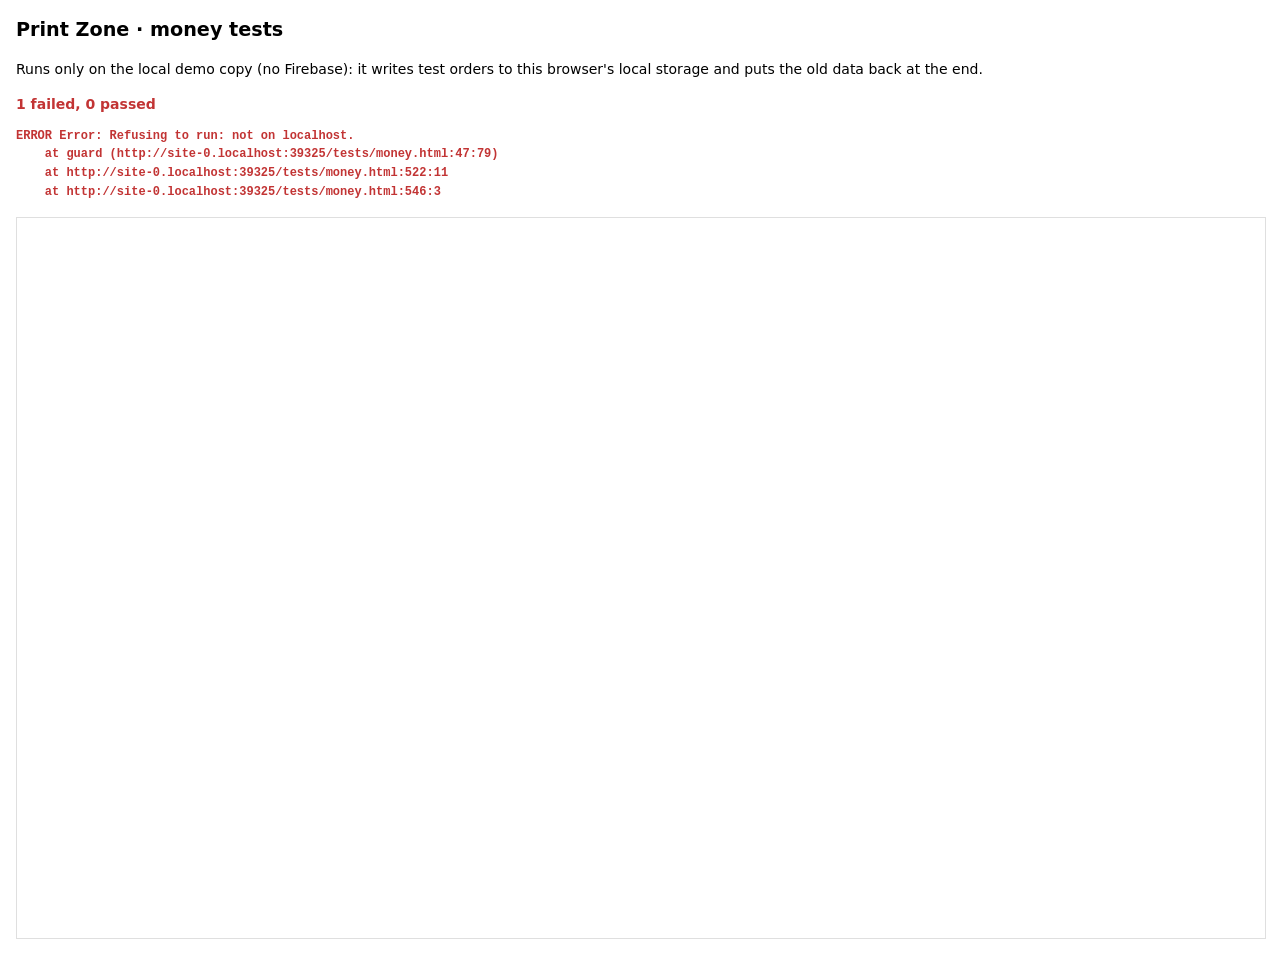
<file: tests/money.html>
<!doctype html>
<html lang="en">
<head>
<meta charset="utf-8">
<meta name="viewport" content="width=device-width,initial-scale=1">
<title>Print Zone · money tests</title>
<style>
  :root{color-scheme:light dark;--ok:#1f8a4c;--bad:#c23434;--muted:#6b7280}
  body{margin:0;padding:16px;font:14px/1.5 system-ui,sans-serif;background:Canvas;color:CanvasText}
  h1{font-size:1.2rem;margin:0 0 4px}
  #summary{font-weight:700;margin:8px 0 12px}
  #summary.ok{color:var(--ok)} #summary.bad{color:var(--bad)}
  pre{white-space:pre-wrap;margin:0;font:12px/1.55 ui-monospace,monospace}
  .pass{color:var(--ok)} .fail{color:var(--bad);font-weight:700} .sec{color:var(--muted);font-weight:700;margin-top:10px;display:block}
  iframe{width:1280px;height:720px;border:1px solid #8884;margin-top:16px;max-width:100%}
</style>
</head>
<body>
<h1>Print Zone · money tests</h1>
<p>Runs only on the local demo copy (no Firebase): it writes test orders to this browser's local storage and puts the old data back at the end.</p>
<div id="summary">Running…</div>
<pre id="log"></pre>
<iframe id="app" title="app under test"></iframe>
<script>
'use strict';
/* ---------- tiny harness ---------- */
const logEl = document.getElementById('log');
let passed = 0, failed = 0;
const line = (cls, text) => { const s = document.createElement('span'); s.className = cls; s.textContent = text + '\n'; logEl.append(s); };
const section = name => line('sec', '— ' + name);
function ok(name, cond, detail) {
  if (cond) { passed++; line('pass', 'PASS ' + name); }
  else { failed++; line('fail', 'FAIL ' + name + (detail ? '  →  ' + detail : '')); }
}
const js = v => JSON.stringify(v);
const eq = (name, got, want) => ok(name, js(got) === js(want), 'got ' + js(got) + ', want ' + js(want));
const near = (name, got, want) => ok(name, Math.abs(got - want) < 0.005, 'got ' + got + ', want ' + want);
const sleep = ms => new Promise(r => setTimeout(r, ms));
async function throwsCode(name, fn, code) {
  try { await fn(); ok(name, false, 'did not throw'); } catch (e) { eq(name, e.message, code); }
}

/* ---------- safety: local demo copy only ---------- */
const KEYS = ['pz_tx', 'pz_exp', 'pz_catalog', 'pz_lang', 'pz_seed', 'pz_settings'];
const saved = {};
async function guard() {
  if (!['localhost', '127.0.0.1', '[::1]'].includes(location.hostname)) throw new Error('Refusing to run: not on localhost.');
  const html = await (await fetch('../index.html', { cache: 'no-store' })).text();
  if (/firebasejs/.test(html)) throw new Error('Refusing to run: this copy loads Firebase (live data). Run it on the demo copy.');
}

let win, E;
async function boot() {
  KEYS.forEach(k => { saved[k] = localStorage.getItem(k); });
  localStorage.setItem('pz_tx', '[]');
  localStorage.setItem('pz_exp', '[]');
  localStorage.removeItem('pz_catalog');
  localStorage.setItem('pz_lang', 'en');
  localStorage.setItem('pz_seed', '3');
  sessionStorage.setItem('pz_session', 'admin');
  const frame = document.getElementById('app');
  await new Promise(r => { frame.onload = r; frame.src = '../index.html?noseed=1'; });
  win = frame.contentWindow;
  E = code => win.eval(code);
  for (let i = 0; i < 100; i++) {
    try { if (E('state.role') === 'admin' && !win.document.getElementById('appView').hidden) break; } catch (e) { /* not ready */ }
    await sleep(100);
  }
  if (E('state.online')) throw new Error('Refusing to run: the app is online.');
}
function restore() {
  KEYS.forEach(k => { if (saved[k] == null) localStorage.removeItem(k); else localStorage.setItem(k, saved[k]); });
}

/* ---------- fixtures ---------- */
let T, D;
const item = (total, svc = 'A4') => ({ type: 'paper', svc, op: 'print', color: 'black', face: 'one', finish: 'normal', qty: 1, price: total, total });
const noonIso = day => new Date(day + 'T12:00:00').toISOString();
function order(id, day, client, total, payMethod, extra = {}) {
  return { id, date: D(day), client, total, payMethod, payOther: null, items: [item(total)], pieces: 1, engMeters: 0, notes: '', createdAt: noonIso(D(day)), createdBy: 'employee', ...extra };
}
/* Puts orders and costs into local storage through the app's own store */
async function load(txs, exps = []) {
  E('state.transactions = []; state.expenses = []; state.catalog = { books: [], office: [] }');
  localStorage.setItem('pz_catalog', JSON.stringify({ books: [], office: [] }));
  await E('store').importRecords(txs, exps);
}
const tx = id => E('state.transactions').find(x => x.id === id);

/* ---------- 1. pure money rules ---------- */
function testMoney() {
  section('Paid, owed and collected');
  const owed = E('owed'), paid = E('paidAmount'), cols = E('collections');
  const spot = order('a', 2, 'A', 100, 'cash');
  eq('paid on the spot: owes nothing', owed(spot), 0);
  eq('paid on the spot: collected on the order day', cols(spot), [{ date: D(2), method: 'cash', other: null, amount: 100 }]);
  const unpaid = order('b', 3, 'B', 200, 'notpaid');
  eq('unpaid: owes the total', owed(unpaid), 200);
  eq('unpaid: nothing collected', cols(unpaid), []);
  const part = order('c', 5, 'C', 150, 'notpaid', { payments: [{ amount: 50, method: 'cash', date: D(1), at: noonIso(D(1)), by: 'admin' }] });
  eq('part-paid: owes the rest', owed(part), 100);
  eq('part-paid: paid so far', paid(part), 50);
  eq('part-paid: collected on the payment day', cols(part), [{ date: D(1), method: 'cash', other: null, amount: 50 }]);
  const late = order('d', 9, 'D', 80, 'instapay', { paidAt: noonIso(D(4)) });
  eq('old format, marked paid later: collected on the paidAt day', cols(late), [{ date: D(4), method: 'instapay', other: null, amount: 80 }]);
  const settled = order('e', 9, 'E', 100, 'vodafone', { paidAt: noonIso(D(2)), payments: [{ amount: 60, method: 'cash', date: D(6) }, { amount: 40, method: 'vodafone', date: D(2) }] });
  eq('settled by two payments: one entry each, nothing extra', cols(settled).map(c => [c.date, c.method, c.amount]), [[D(6), 'cash', 60], [D(2), 'vodafone', 40]]);
  const raised = order('f', 9, 'F', 120, 'cash', { paidAt: noonIso(D(3)), payments: [{ amount: 100, method: 'cash', date: D(5) }] });
  eq('paid order whose total was raised: the difference comes in on the paid day', cols(raised).map(c => [c.date, c.amount]), [[D(5), 100], [D(3), 20]]);
  const mistake = order('g', 1, 'G', 70, 'notpaid', { mistake: true });
  eq('mistake: owes nothing', owed(mistake), 0);
  eq('mistake: nothing collected', cols(mistake), []);
  const cents = order('h', 1, 'H', 0.3, 'notpaid', { payments: [{ amount: 0.1, method: 'cash', date: D(0) }, { amount: 0.2, method: 'cash', date: D(0) }] });
  eq('rounding: 0.1 + 0.2 settles 0.30 exactly', owed(cents), 0);
  const nopay = { id: 'i', date: D(1), client: 'I', total: 30, items: [] };
  eq('very old order without payMethod counts as cash', cols(nopay).map(c => c.method), ['cash']);

  section('Recording a payment (oldest first)');
  const alloc = E('allocatePayment');
  const a1 = order('p1', 10, 'P', 100, 'notpaid'), a2 = order('p2', 4, 'P', 80, 'notpaid', { payments: [{ amount: 30, method: 'cash', date: D(3) }] });
  const res = alloc([a2, a1], { amount: 120, method: 'instapay', other: null, date: D(0), by: 'admin' });
  eq('120 goes to the oldest order first', res.map(r => [r.tx.id, r.patch.payments[r.patch.payments.length - 1].amount]), [['p1', 100], ['p2', 20]]);
  eq('the oldest order is settled: payMethod and paidAt set', [res[0].patch.payMethod, !!res[0].patch.paidAt], ['instapay', true]);
  eq('the next order stays unpaid with the rest owed', [res[1].patch.payMethod, 80 - 30 - 20], [undefined, 30]);
  eq('earlier payments are kept', res[1].patch.payments.length, 2);
  const exact = alloc([a1, a2], { amount: 150, method: 'cash', date: D(0), by: 'admin' });
  eq('paying exactly the total due settles every order', exact.map(r => r.patch.payMethod), ['cash', 'cash']);
  throwsCode('zero is refused', () => alloc([a1], { amount: 0, method: 'cash', date: D(0) }), 'pay.err.amount');
  throwsCode('more than owed is refused', () => alloc([a1, a2], { amount: 150.01, method: 'cash', date: D(0) }), 'pay.err.over');
  const other = alloc([a1], { amount: 10, method: 'other', other: 'Bank', date: D(0), by: 'admin' });
  eq('"Other" keeps its name', other[0].patch.payments[0].other, 'Bank');

  section('Change log entries');
  const entry = E('editEntry');
  const before = order('x', 3, 'Ahmed', 100, 'notpaid');
  eq('no change → no entry', entry(before, { ...before }, 'admin'), null);
  const after = { ...before, client: 'Ahmed Ali', total: 120, items: [item(120)], payMethod: 'cash', createdAt: noonIso(D(2)), date: D(2) };
  const e = entry(before, after, 'admin');
  eq('records who and what', [e.by, e.kind, Object.keys(e.changes).sort()], ['admin', 'edit', ['client', 'date', 'items', 'pay', 'time', 'total']]);
  eq('old → new values', [e.changes.total, e.changes.client, e.changes.pay], [{ from: 100, to: 120 }, { from: 'Ahmed', to: 'Ahmed Ali' }, { from: 'notpaid', to: 'cash' }]);
  const reordered = { ...before, items: before.items.map(it => Object.fromEntries(Object.entries(it).reverse())) };
  eq('same items in another key order are not a change', entry(before, reordered, 'admin'), null);
}

/* ---------- 2. client names ---------- */
function testClients() {
  section('Client names');
  const key = E('clientKey'), isDef = E('isDefaultClient');
  eq('hamza forms, spaces', [key('أحمد  علي '), key('احمد علي'), key('إحمد علي'), key('آحمد علي')].every(k => k === key('احمد علي')), true);
  eq('ta marbuta and alef maqsura', [key('فاطمة') === key('فاطمه'), key('مصطفى') === key('مصطفي')], [true, true]);
  eq('case and spaces in English', key(' ahmed   ALI ') === key('Ahmed Ali'), true);
  eq('Arabic digits', key('محل ١٢') === key('محل 12'), true);
  eq('diacritics are ignored', key('مُحَمَّد') === key('محمد'), true);
  eq('different names stay different', key('Ahmed') === key('Ahmad'), false);
  eq('the default name counts as no name', [isDef(''), isDef('  '), isDef('عميل'), isDef('Client'), isDef(' client '), isDef('Sara')], [true, true, true, true, true, false]);
  E('state.catalog').clientAliases = { [key('Ahmed Ali')]: 'أحمد علي', [key('A.Ali')]: 'Ahmed Ali' };
  const res = E('resolveClientKey');
  eq('a merged name points at its target', res('ahmed ali'), key('أحمد علي'));
  eq('merges chain', res('A.Ali'), key('أحمد علي'));
  E('state.catalog').clientAliases = { a: 'b', b: 'a' };
  ok('a merge loop cannot hang', typeof res('a') === 'string');
  E('state.catalog').clientAliases = {};
}

/* ---------- 3. totals: sales, collected, outstanding, daily report ---------- */
async function testTotals() {
  section('Sales, collected and outstanding');
  await load([
    order('s1', 2, 'A', 100, 'cash'),
    order('s2', 2, 'B', 50, 'vodafone'),
    order('s3', 1, 'C', 200, 'notpaid', { payments: [{ amount: 80, method: 'instapay', date: D(1) }] }),
    order('s4', 40, 'D', 300, 'cash', { paidAt: noonIso(D(1)) }),          // old debt, paid yesterday
    order('s5', 1, 'E', 999, 'cash', { mistake: true }),                   // excluded everywhere
    order('s6', 0, 'F', 45, 'other', { payOther: 'Bank' }),
    order('s7', 60, 'G', 500, 'notpaid'),                                  // old, still owed
  ], [{ id: 'c1', type: 'electricity', amount: 120, date: D(1) }, { id: 'c2', type: 'other', otherLabel: 'Rent', amount: 30, date: D(2) }]);
  const m = E('metrics')(D(2), D(0));
  eq('sales count orders by order date (mistakes out)', [m.sales, m.count], [395, 4]);
  eq('collected counts money by the day it came in', m.collected, 100 + 50 + 80 + 300 + 45);
  eq('costs', m.costs, 150);
  eq('net = collected − costs', m.net, 575 - 150);
  near('average order = sales / orders', m.avg, 395 / 4);
  eq('outstanding now = every open debt', E('outstandingNow')(), 120 + 500);
  const yday = E('metrics')(D(1), D(1));
  eq('yesterday: the old debt paid that day counts as collected, not as a sale', [yday.sales, yday.collected], [200, 80 + 300]);

  section('Daily report matches the KPIs');
  const rep = E('dailyReport')(D(2), D(0));
  eq('one row per day', rep.rows.map(r => r.key), [D(2), D(1), D(0)]);
  eq('totals = KPIs', [rep.total.orders, rep.total.sales, rep.total.collected, rep.total.costs, rep.total.net], [m.count, m.sales, m.collected, m.costs, m.net]);
  eq('collected split by method', [rep.total.cash, rep.total.instapay, rep.total.vodafone, rep.total.other], [400, 80, 50, 45]);
  eq('each day adds up', rep.rows.map(r => round(r.cash + r.instapay + r.vodafone + r.other) === r.collected), [true, true, true]);
  const yRow = rep.rows[1];
  eq('yesterday row', [yRow.orders, yRow.sales, yRow.collected, yRow.costs, yRow.net], [1, 200, 380, 120, 260]);
  const long = E('dailyReport')(D(120), D(0));
  ok('ranges past two months are reported by month', long.byMonth && long.rows.every(r => r.key.length === 7));
  eq('monthly totals still match', [long.total.sales, long.total.collected], [E('metrics')(D(120), D(0)).sales, E('metrics')(D(120), D(0)).collected]);
}
const round = n => Math.round(n * 100) / 100;

/* ---------- 4. the real screens (local store) ---------- */
async function addLine(total) {
  E('cart').lines = [{ ...item(total), id: 'l' + Math.random() }];
  E('renderCart')();
}
async function testNewOrder() {
  section('New order: a name is required when not paid');
  await load([]);
  E('resetCart')();
  await addLine(40);
  E('setPay')('notpaid');
  win.document.getElementById('cClient').value = '';
  await E('saveTx')();
  eq('blocked without a name', E('state.transactions').length, 0);
  ok('the client field is marked', win.document.getElementById('cClient').parentElement.classList.contains('need'));
  eq('the placeholder asks for it', win.document.getElementById('cClient').placeholder, E("t('newtx.clientReq')"));
  win.document.getElementById('cClient').value = 'عميل';
  await E('saveTx')();
  eq('the default name is not enough', E('state.transactions').length, 0);
  win.document.getElementById('cClient').value = 'Sara Hassan';
  await E('saveTx')();
  const saved = E('state.transactions')[0];
  eq('saved with the name', saved && [saved.client, saved.payMethod, saved.total], ['Sara Hassan', 'notpaid', 40]);
  await addLine(25);
  E('setPay')('cash');
  win.document.getElementById('cClient').value = '';
  await E('saveTx')();
  eq('paid orders still need no name', E('state.transactions').length, 2);

  section('New order: no dates after today');
  await load([]);
  E('resetCart')();
  const cDate = win.document.getElementById('cDate');
  eq('the calendar stops at today', cDate.max, T);
  await addLine(30);
  cDate.value = D(-1); E('cart').dateTouched = true;
  await E('saveTx')();
  eq('tomorrow is refused', E('state.transactions').length, 0);
  eq('the order stays in the cart', E('cart.lines.length'), 1);
  cDate.value = D(2);
  await E('saveTx')();
  const back = E('state.transactions')[0];
  eq('an earlier day is fine', back && back.date, D(2));
  await load([order('f1', -1, 'Ali', 50, 'cash')]);
  await E('editTransaction')(tx('f1'));
  E('cart').lines[0].total = 60; E('cart').lines[0].price = 60;
  await E('saveTx')();
  eq('an edit keeping a future date is refused', tx('f1').total, 50);
  cDate.value = D(0); E('cart').dateTouched = true;
  await E('saveTx')();
  eq('moving it to today saves', [tx('f1').total, tx('f1').date], [60, D(0)]);
  E('resetCart')();

  section('History: an order typed in later shows when it was saved');
  const late = order('s1', 2, 'Mona', 20, 'cash', { createdAt: new Date().toISOString() });
  const card = win.document.createElement('div'); card.innerHTML = E('txCard')(late);
  const meta = card.querySelector('.tx-meta').textContent;
  ok('it says "saved" with today\'s date', meta.includes('saved ') && meta.includes(E('fmtDate')(T, { day: 'numeric', month: 'short' })), meta);
  card.innerHTML = E('txCard')(order('s2', 2, 'Mona', 20, 'cash'));
  ok('an order saved on its own day shows only the time', !card.querySelector('.tx-meta').textContent.includes('saved'), card.querySelector('.tx-meta').textContent);
}

async function pay(txs, amount, method = 'cash') {
  const p = E('recordPayment')(txs, 'test');
  await sleep(60);
  const doc = win.document;
  ok('payment dialog opened', !doc.getElementById('payOverlay').hidden);
  if (method !== 'cash') doc.querySelector(`#payDlgChips [data-pay="${method}"]`).click();
  doc.getElementById('payAmt').value = amount;
  doc.getElementById('payYes').click();
  await sleep(30);
  return p;
}
async function testPayments() {
  section('Unpaid page: part-payments');
  await load([order('u1', 20, 'أحمد علي', 300, 'notpaid'), order('u2', 5, 'احمد  علي', 100, 'notpaid'), order('u3', 3, 'Mona', 60, 'notpaid')]);
  E('go')('pageUnpaid');
  const groups = E('unpaidGroups')();
  eq('two spellings of one client form one group', groups.map(g => [g.txs.length, g.owed]), [[2, 400], [1, 60]]);
  ok('the page lists both clients', win.document.querySelectorAll('#uList .cgroup').length === 2);
  // overpaying is refused in the dialog itself
  const p = E('recordPayment')([tx('u3')], 'Mona');
  await sleep(60);
  win.document.getElementById('payAmt').value = 61;
  win.document.getElementById('payYes').click();
  await sleep(30);
  ok('more than owed shows an error and keeps the dialog open', win.document.getElementById('payErr').textContent.length > 0 && !win.document.getElementById('payOverlay').hidden);
  win.document.getElementById('payNo').click();
  await p;
  eq('nothing was recorded', tx('u3').payments, undefined);
  await pay(groups[0].txs, 350, 'instapay');
  eq('350 settles the older order and part of the newer one', [tx('u1').payMethod, E('owed')(tx('u1')), tx('u2').payMethod, E('owed')(tx('u2'))], ['instapay', 0, 'notpaid', 50]);
  ok('the settled order has paidAt', !!tx('u1').paidAt);
  eq('payments carry date, method and who', [tx('u2').payments[0].date, tx('u2').payments[0].method, tx('u2').payments[0].by], [D(0), 'instapay', 'admin']);
  eq('outstanding drops by 350', E('outstandingNow')(), 110);
  eq('collected today rises by 350', E('metrics')(D(0), D(0)).collected, 350);
  await pay([tx('u2')], 50);
  eq('the rest settles the order', [tx('u2').payMethod, E('owed')(tx('u2'))], ['cash', 0]);
  // the app repaints on the next animation frame, which headless runs never fire, so paint now
  E('renderBadges')();
  eq('the sidebar badge counts only orders that owe', win.document.getElementById('unpaidBadge').textContent, '1');

  section('Merging client names');
  await load([order('m1', 2, 'Ahmed Ali', 10, 'notpaid'), order('m2', 1, 'أحمد علي', 20, 'notpaid')]);
  eq('different scripts are two clients before merging', E('unpaidGroups')().length, 2);
  await E('saveAliases')({ [E('resolveClientKey')('Ahmed Ali')]: 'أحمد علي' });
  const merged = E('unpaidGroups')();
  eq('after merging they are one client under the target name', merged.map(g => [g.name, g.owed]), [['أحمد علي', 30]]);
  await E('saveAliases')({});
  eq('undoing the merge splits them again', E('unpaidGroups')().length, 2);
}

async function testEdits() {
  section('Admin edit: anything, with a change log');
  await load([order('e1', 6, 'Omar', 100, 'notpaid', { payments: [{ amount: 30, method: 'cash', date: D(2), at: noonIso(D(2)), by: 'employee' }] })]);
  E("go('pageUnpaid')");
  await E('editTransaction')(tx('e1'));
  eq('editing opens the order in the cart', E('cart.lines.length'), 1);
  ok('the time field shows while editing', !win.document.getElementById('cTimeWrap').hidden);
  // below what was already paid: refused
  E('cart').lines[0].total = 20; E('cart').lines[0].price = 20;
  await E('saveTx')();
  eq('a total below the 30 already paid is refused', tx('e1').total, 100);
  // raise the price, change the name and the time
  E('cart').lines[0].total = 120; E('cart').lines[0].price = 120;
  win.document.getElementById('cClient').value = 'Omar Khaled';
  win.document.getElementById('cTime').value = '09:15';
  await E('saveTx')();
  const t1 = tx('e1');
  eq('saved: total, name, payments kept', [t1.total, t1.client, t1.payments.length, E('owed')(t1)], [120, 'Omar Khaled', 1, 90]);
  const d = new Date(t1.createdAt);
  eq('the time was changed', [d.getHours(), d.getMinutes(), t1.date], [9, 15, D(6)]);
  const log = t1.edits[t1.edits.length - 1];
  eq('the change log records old → new', [log.by, log.changes.total, log.changes.client.to, !!log.changes.time, !!log.changes.items], ['admin', { from: 100, to: 120 }, 'Omar Khaled', true, true]);
  eq('saving goes back to the page the edit started from', E('state.page'), 'pageUnpaid');
  // correct the payment: it was paid in cash after all
  await E('editTransaction')(tx('e1'));
  E('setPay')('cash');
  await E('saveTx')();
  const t2 = tx('e1');
  eq('switching to paid settles it and keeps the earlier payment', [t2.payMethod, !!t2.paidAt, t2.payments.length, E('owed')(t2)], ['cash', true, 1, 0]);
  eq('collected: the payment on its day, the rest today', E('collections')(t2).map(c => [c.date, c.amount]), [[D(2), 30], [D(0), 90]]);
  eq('two log entries now', t2.edits.length, 2);
  // and back to not paid: the debt returns in full
  await E('editTransaction')(tx('e1'));
  E('setPay')('notpaid');
  await E('saveTx')();
  const t3 = tx('e1');
  eq('switching a paid order back to not paid makes the whole total owed', [t3.payMethod, t3.payments.length, t3.paidAt, E('owed')(t3)], ['notpaid', 0, null, 120]);
}

async function confirmDialog(yes) {
  await sleep(40);
  const sub = win.document.getElementById('confirmSub').textContent;
  win.document.getElementById(yes ? 'confirmYes' : 'confirmNo').click();
  await sleep(30);
  return sub;
}
async function testMistakes() {
  section('Mistakes are logged and warn about debts');
  await load([order('k1', 2, 'Sara', 75, 'notpaid')]);
  E('state').role = 'employee';
  const p = E('txAction')('mistake', tx('k1'));
  const sub = await confirmDialog(true);
  await p;
  ok('the warning names the debt that will be removed', sub.includes('75.00'));
  eq('marked as a mistake with a log entry', [tx('k1').mistake, tx('k1').edits.map(e => [e.kind, e.by])], [true, [['mistake', 'employee']]]);
  eq('the debt leaves Unpaid and every total', [E('owed')(tx('k1')), E('outstandingNow')(), E('metrics')(D(2), D(2)).sales], [0, 0, 0]);
  E('state').role = 'admin';
  await E('txAction')('mistake', tx('k1'));
  eq('unmarking is logged too', tx('k1').edits.map(e => e.kind), ['mistake', 'unmistake']);
  eq('and the debt is back', E('owed')(tx('k1')), 75);
}

async function testScreens() {
  section('Rename and dashboard');
  eq('English name', E("I18N.en['cat.shop']"), 'Writing Category');
  eq('Arabic name', E("I18N.ar['cat.shop']"), 'قسم الكتابة');
  E("go('pageNew')");
  await sleep(50);
  ok('the New order page shows the new name', [...win.document.querySelectorAll('#svcGrid .sec-title')].some(h => h.textContent === 'Writing Category'));
  await load([order('z1', 0, 'A', 100, 'cash'), order('z2', 0, 'B', 40, 'notpaid')], [{ id: 'x', type: 'internet', amount: 25, date: D(0) }]);
  E("DS.range = 'today'; go('pageDashboard')");
  await sleep(80);
  const doc = win.document;
  ok('no busy-times, top-clients or 12-month cards', !doc.getElementById('cHeat') && !doc.getElementById('cClients') && !doc.getElementById('cMonths'));
  ok('no hourly analysis', !/hour|ساعة/i.test(doc.getElementById('pageDashboard').textContent));
  eq('hero shows sales', doc.querySelector('.kpi.hero .hero-value').firstChild.textContent, '140');
  const vals = [...doc.querySelectorAll('#dKpis .kpi:not(.hero) .kpi-value')].map(v => v.textContent);
  eq('collected, outstanding, costs, net, orders, average', vals, ['100', '40', '25', '75', '2', '70']);
  const foot = [...doc.querySelectorAll('#cDaily tbody tr td')].map(td => td.textContent);
  eq('daily report row agrees', [foot[1], foot[2], foot[3], foot[7], foot[8], foot[9]], ['2', '140.00', '100.00', '100.00', '25.00', '75.00']);
  const reportLink = doc.querySelector('#cDaily [data-report]');
  ok('the report has an Excel button', !!reportLink);
}

async function testServiceTree() {
  section('Sales by service, in detail');
  const paper = (svc, op, color, face, finish, qty, total, noQty) => ({ type: 'paper', svc, op, color, face, finish, qty, price: total / qty, total, ...(noQty ? { noQty: true } : {}) });
  const simple = (svc, desc, total) => ({ type: 'simple', svc, desc, qty: 1, price: total, total });
  const items = [
    paper('A4', 'print', 'black', 'one', 'normal', 10, 20), paper('A4', 'print', 'color', 'two', 'glossy', 5, 50),
    paper('A4', 'copy', 'black', 'one', 'normal', 100, 50), paper('A4', 'scan', '—', '—', '—', 1, 10, true),
    paper('eng', 'print', '—', '—', '—', 2, 40),
    simple('contract', '', 30), simple('office', 'Pen', 5), simple('office', ' pen ', 5),
    { type: 'custom', svc: 'custom', desc: 'Binding', qty: 1, price: 25, total: 25 },
  ];
  await load([
    order('v1', 0, 'A', 170, 'cash', { items: items.slice(0, 5) }),
    order('v2', 0, 'B', 65, 'cash', { items: items.slice(5) }),
    order('v3', 0, 'C', 500, 'cash', { mistake: true }),
  ]);
  const tree = E('serviceTree')(E('liveTx')().filter(o => o.date === D(0)));
  const node = (...keys) => keys.reduce((n, k) => n && n.kids.get(k), tree);
  const kids = n => E('treeKids')(n, 1).map(k => [k.label, k.sales]);
  eq('categories add up to the sales KPI', [[...tree.kids.values()].reduce((s, k) => s + k.sales, 0), E('metrics')(D(0), D(0)).sales], [235, 235]);
  eq('category totals', ['print', 'eng', 'shop', 'extra'].map(c => node(c).sales), [130, 40, 40, 25]);
  eq('A4 splits into print, copy and scan', kids(node('print', 'A4')), [['Print', 70], ['Copy', 50], ['Scan', 10]]);
  eq('print splits by options', kids(node('print', 'A4', 'print')), [['Color · Two sides · Glossy', 50], ['Black · One side', 20]]);
  eq('jobs and pieces (scans have no pieces)', [node('print', 'A4').jobs, node('print', 'A4').pieces, node('print', 'A4', 'scan').pieces], [4, 115, 0]);
  ok('engineering does not repeat its name', !node('eng', 'eng') && node('eng', 'print').sales === 40);
  eq('an item with no name is a plain row', E('treeKids')(node('shop', 'contract'), 2).length, 0);
  eq('names typed differently count as one item', kids(node('shop', 'office')), [['Pen', 10]]);
  eq('other services list their own names', kids(node('extra', 'custom')), [['Binding', 25]]);
  let sumsOk = true;
  const check = (n, depth) => { const k = E('treeKids')(n, depth); if (k.length && Math.abs(k.reduce((s, x) => s + x.sales, 0) - n.sales) > 0.004) sumsOk = false; k.forEach(x => check(x, depth + 1)); };
  [...tree.kids.values()].forEach(c => check(c, 1));
  ok('every level adds up to the level above', sumsOk);

  E("DS.svcOpen = null; DS.range = 'today'; go('pageDashboard')");
  await sleep(60);
  const card = win.document.getElementById('cSvcTree');
  const rowCount = () => card.querySelectorAll('tbody tr').length;
  eq('opens on categories and their services', rowCount(), 4 + 1 + 1 + 2 + 1);
  card.querySelector('[data-node="/print/A4"]').click();
  eq('opening A4 shows print, copy and scan', rowCount(), 9 + 3);
  card.querySelector('[data-svc-all="1"]').click();
  eq('expand all shows every level', rowCount(), 4 + 7 + 1 + 3 + 2);
  card.querySelector('[data-svc-all="0"]').click();
  eq('collapse all leaves the categories', rowCount(), 4);
  eq('the total line matches', card.querySelector('tfoot').textContent.includes('235.00'), true);
}

async function testExportAndImport() {
  section('Export summary and backup restore');
  await load([order('x1', 1, 'A', 100, 'cash'), order('x2', 20, 'B', 60, 'cash', { paidAt: noonIso(D(1)) }), order('x3', 1, 'C', 30, 'notpaid')]);
  const doc = win.document;
  doc.getElementById('xFrom').value = D(1); doc.getElementById('xTo').value = D(1); doc.getElementById('xMistakes').checked = false;
  const data = await E('exportData')();
  eq('the period has two orders and three amounts in', [data.txs.length, data.cols.reduce((s, c) => s + c.amount, 0)], [2, 160]);
  const x3 = data.txs.find(o => o.id === 'x3');
  const row = E('itemRow')(x3, x3.items[0], 2, false, true);
  eq('unpaid order row: status, paid and owed', [row[E("t('xh.status')")], row[E("t('xh.paid')")], row[E("t('xh.owed')")]], [E("t('st.unpaid')"), 0, 30]);
  const n = await E('store').importRecords([order('x1', 1, 'A', 100, 'cash'), order('x9', 1, 'Z', 5, 'cash'), order('x9', 1, 'Z', 5, 'cash')], []);
  eq('restoring skips orders already there and repeats in the file', [n, E('state.transactions').length], [1, 4]);
}

/* ---------- 5. data completeness: the live window + unpaid + settled listeners, on a fake Firestore ---------- */
function fakeDb(all) {
  const field = (d, f) => (f === '__id__' ? d.id : d[f]);
  const query = (filters = [], order = null, lim = null, after = null) => ({
    where: (f, op, v) => query([...filters, [f, op, v]], order, lim, after),
    orderBy: f => query(filters, f, lim, after),
    limit: n => query(filters, order, n, after),
    startAfter: d => query(filters, order, lim, d),
    run() {
      let r = all.filter(d => filters.every(([f, op, v]) => {
        const x = d[f];
        if (x === undefined || x === null) return false;
        return op === '>=' ? x >= v : op === '<' ? x < v : op === '==' ? x === v : false;
      }));
      const k = order || '__id__';
      r.sort((a, b) => (field(a, k) < field(b, k) ? -1 : field(a, k) > field(b, k) ? 1 : a.id < b.id ? -1 : 1));
      if (after) r = r.slice(r.findIndex(d => d.id === after.id) + 1);
      if (lim) r = r.slice(0, lim);
      return r.map(d => ({ id: d.id, data: () => { const { id, ...rest } = d; return rest; } }));
    },
    get() { reads.n += 1; const docs = this.run(); return Promise.resolve({ docs, size: docs.length }); },
    onSnapshot(cb) { cb({ docs: this.run() }); return () => {}; },
    doc: id => ({ update: () => Promise.resolve(), delete: () => Promise.resolve() }),
  });
  const reads = { n: 0 };
  return { reads, collection: () => query(), batch: () => ({ update() {}, commit: () => Promise.resolve() }) };
}
async function testCompleteness() {
  section('No order goes missing online (fake Firestore, 6,000 orders)');
  const all = [];
  for (let i = 0; i < 6000; i++) {
    const day = Math.floor(i / 10);          // 10 a day over 600 days
    const o = { id: 'f' + String(i).padStart(5, '0'), date: D(day), client: 'C' + (i % 40), total: 10 + (i % 7), payMethod: i % 13 === 0 ? 'notpaid' : 'cash', items: [] };
    if (i % 50 === 0) o.createdAt = undefined; else o.createdAt = noonIso(D(day));
    if (i % 97 === 0 && day > 120) { o.payMethod = 'instapay'; o.paidAt = noonIso(D(3)); }   // old orders paid recently
    all.push(o);
  }
  const fdb = fakeDb(all);
  win.__fdb = fdb;
  win.firebase = { firestore: { FieldPath: { documentId: () => '__id__' } } };
  E("db = window.__fdb; store = FireStore; FireStore.src = { older: {}, settled: {}, unpaid: {}, recent: {} }; FireStore.watchTransactions()");
  const from = E('FireStore.loadedFrom');
  const expect = all.filter(o => o.date >= from || o.payMethod === 'notpaid' || (o.paidAt && o.paidAt >= new Date(from + 'T00:00:00').toISOString()));
  const ids = E('state.transactions').map(x => x.id);
  eq('live set = recent window ∪ every unpaid ∪ settled since', [ids.length, new Set(ids).size], [expect.length, expect.length]);
  ok('more than the window: old unpaid orders are there', ids.includes('f05850'));     // day 585, unpaid (i % 13 === 0)
  ok('old orders paid recently are there (so today\'s collected is right)', ids.includes('f01261'));
  ok('orders without createdAt are not dropped', ids.includes('f00050'));
  eq('collected over the last 4 days matches the full data', E('metrics')(D(3), D(0)).collected,
    round(all.flatMap(o => E('collections')(o)).filter(c => c.date >= D(3) && c.date <= D(0)).reduce((s, c) => s + c.amount, 0)));
  const reads0 = fdb.reads.n;
  await E('FireStore').ensureLoaded(D(300));
  const after = E('state.transactions');
  eq('a year-old range loads on demand, without duplicates', [after.filter(o => o.date >= D(300)).length, new Set(after.map(o => o.id)).size === after.length], [all.filter(o => o.date >= D(300)).length, true]);
  ok('paged reads were used', fdb.reads.n - reads0 >= 2);
  eq('the first loaded date moves back', E('FireStore.loadedFrom'), D(300));
  await E('FireStore').ensureLoaded('');
  eq('a full backup sees all 6,000 orders', E('state.transactions').length, 6000);
  await E('FireStore').updateTx('f05990', { client: 'Patched' });
  eq('an order fetched on demand is patched locally after an edit', tx('f05990').client, 'Patched');
}

(async () => {
  try {
    await guard();
    await boot();
    T = E('todayStr')(); D = n => E('addDays')(T, -n);
    testMoney();
    testClients();
    await testTotals();
    await testNewOrder();
    await testPayments();
    await testEdits();
    await testMistakes();
    await testScreens();
    await testServiceTree();
    await testExportAndImport();
    await testCompleteness();
  } catch (err) {
    failed++;
    line('fail', 'ERROR ' + (err && err.stack || err));
  } finally {
    restore();
  }
  const s = document.getElementById('summary');
  s.textContent = failed ? `${failed} failed, ${passed} passed` : `All ${passed} checks passed`;
  s.className = failed ? 'bad' : 'ok';
  document.title = (failed ? 'FAIL ' : 'PASS ') + passed + '/' + (passed + failed);
})();
</script>
</body>
</html>
</file>
